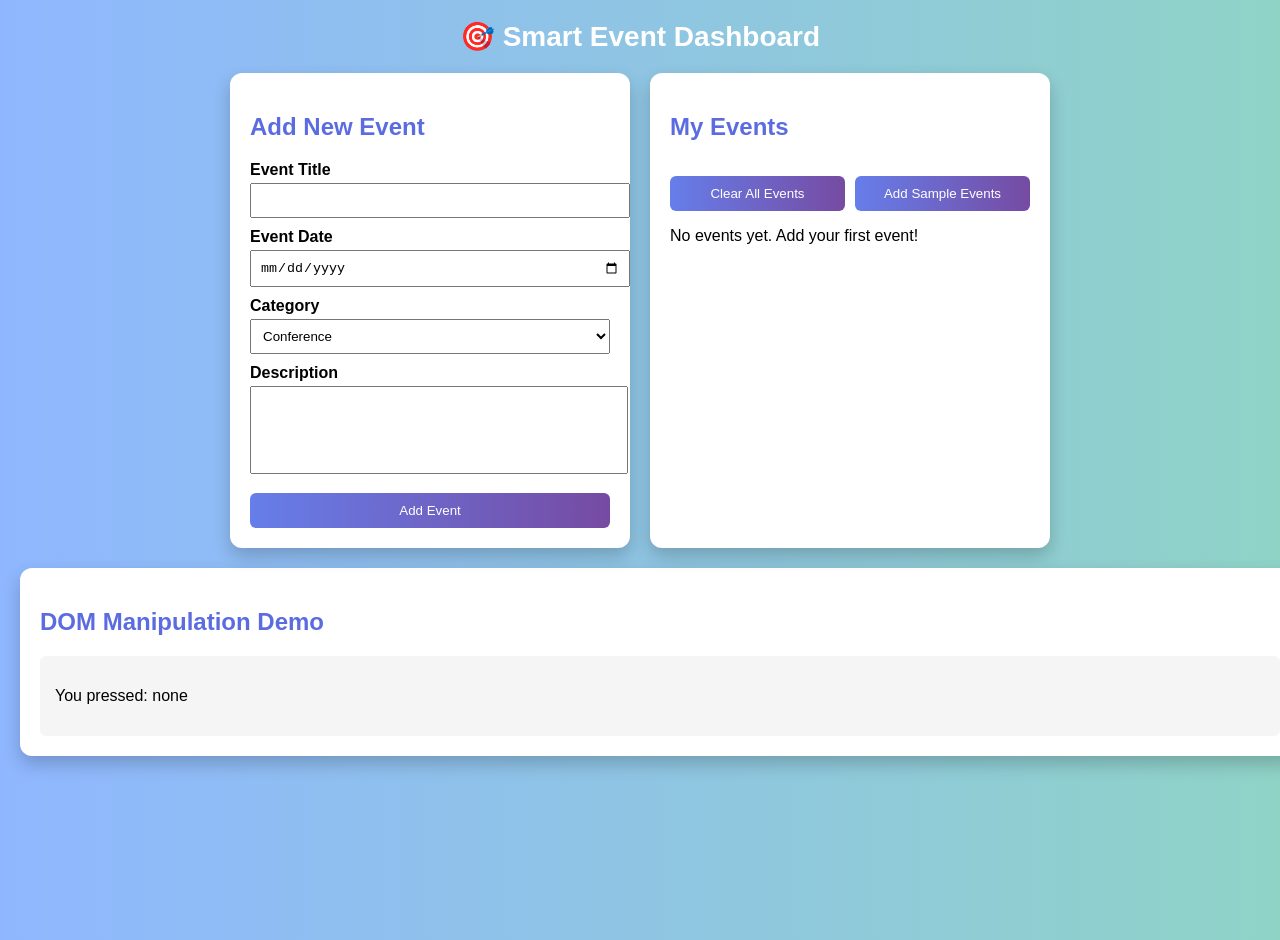
<file: Assignment1/index.html>
<!DOCTYPE html>
<html lang="en">
<head>
    <meta charset="UTF-8">
    <title>Smart Event Dashboard</title>
    <link rel="stylesheet" href="style.css">
</head>
<body>

<header>
    🎯 Smart Event Dashboard
</header>

<div class="container">

    <!-- Add Event -->
    <div class="box">
        <h2>Add New Event</h2>

        <label>Event Title</label>
        <input type="text" id="title">

        <label>Event Date</label>
        <input type="date" id="date">

        <label>Category</label>
        <select id="category">
            <option>Conference</option>
            <option>Workshop</option>
            <option>Meetup</option>
            <option>webinar</option>
            <option>Social</option>
        </select>

        <label>Description</label>
        <textarea id="desc"></textarea>

        <button id="addBtn">Add Event</button>
    </div>

    <!-- My Events -->
    <div class="box">
        <h2>My Events</h2>

        <div class="action-btns">
            <button id="clearBtn">Clear All Events</button>
            <button id="sampleBtn">Add Sample Events</button>
        </div>

        <p id="noEvent">No events yet. Add your first event!</p>
        <div id="events"></div>
    </div>

</div>

<!-- DOM Section -->
<div class="box full">
    <h2>DOM Manipulation Demo</h2>

    <div class="dom-demo">
        <p id="key">You pressed: none</p>
    </div>
</div>

<script src="script.js"></script>
</body>
</html>
</file>
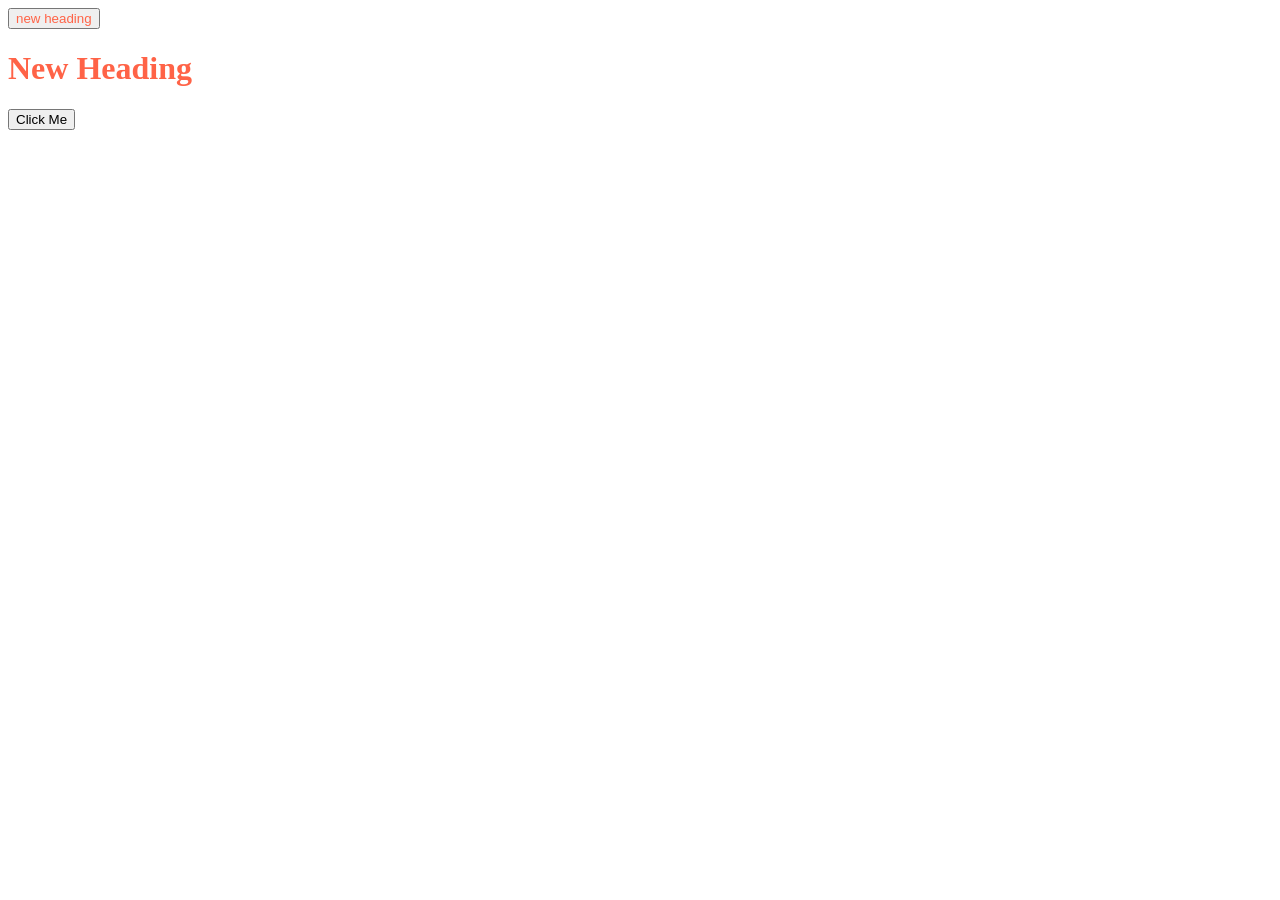
<file: JS-day-10/index.html>
<!DOCTYPE html>
<html lang="en">
<head>
    <meta charset="UTF-8">
    <meta name="viewport" content="width=device-width, initial-scale=1.0">
    <title>Dom day 10</title>
</head>
<body>
    
    <button id="btn" onclick="handleClick()">Click Me</button>

<!-- q2. when user click on the button the color of heading tag will change to tomat.
 and text will change to new heading -->

 <h1 id="heading">Heading</h1>

<!-- Q3. when the user click on the button one span tag and image tag will render below to the button -->

 
    <!-- <button id="btn" onclick="handleClick()">Click Me</button>
    <div id="content"></div> -->

    <button id="btn">Click Me</button>
    <div id="content"></div>



    <script src="script.js"></script>
</body>
</html>
</file>
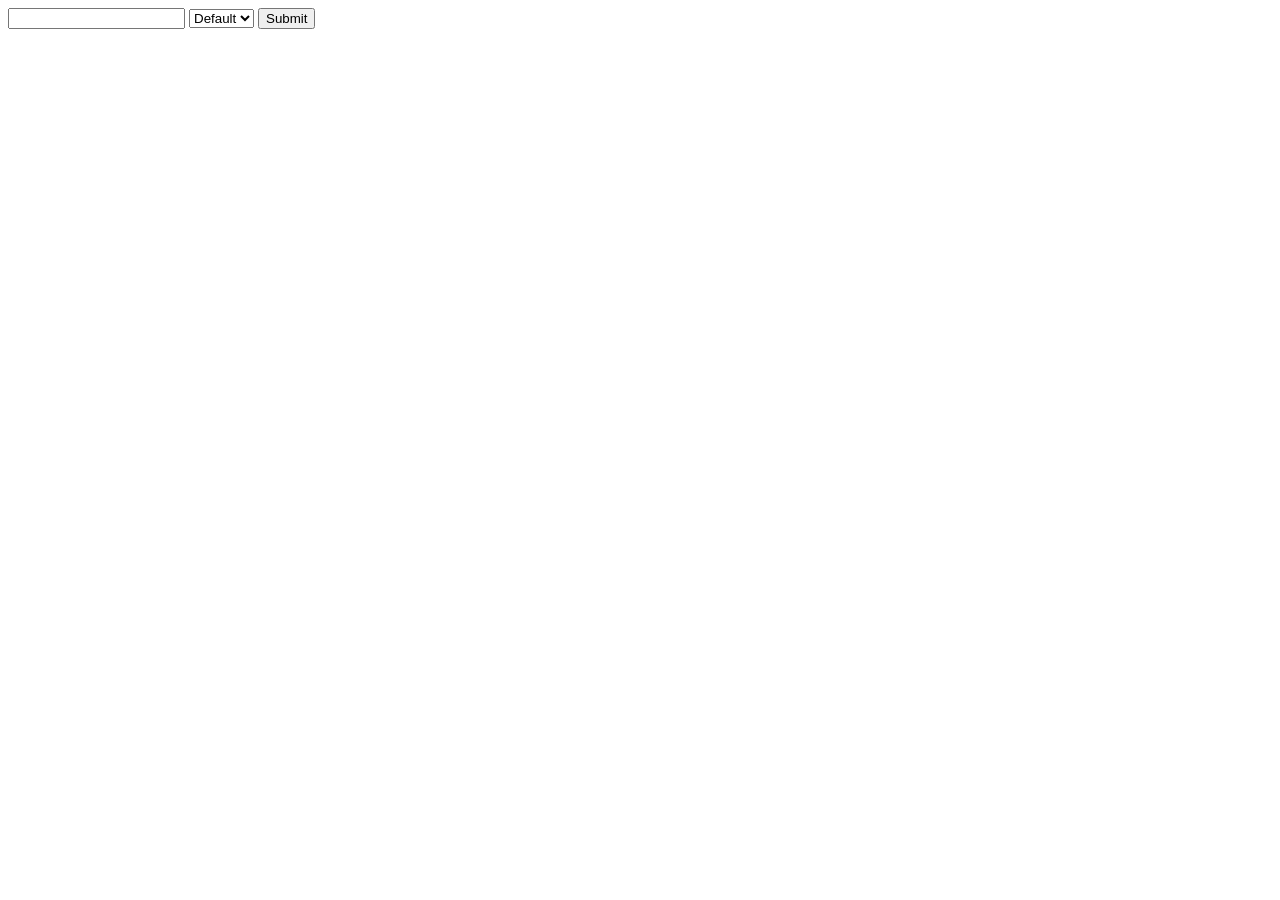
<file: JS-day-11/index.html>
<!DOCTYPE html>
<html lang="en">
<head>
    <meta charset="UTF-8">
    <meta name="viewport" content="width=device-width, initial-scale=1.0">
    <title>Document</title>
</head>
<body>

    <form id="formInput">
        <input type="text" id="myInput" name="Fullname">
        <select id="course">
            <option value="">Default</option>
            <option value="html">HTML</option>
            <option value="css">CS0S</option>
            <option value="js">JS</option>
        </select>
        <!-- <input type="text" id="myInput" name="Fullname"> -->
        <button>Submit</button>
    </form>
  
    <P id="output"></P>




    <script src="script.js"></script>
</body>
</html>
</file>
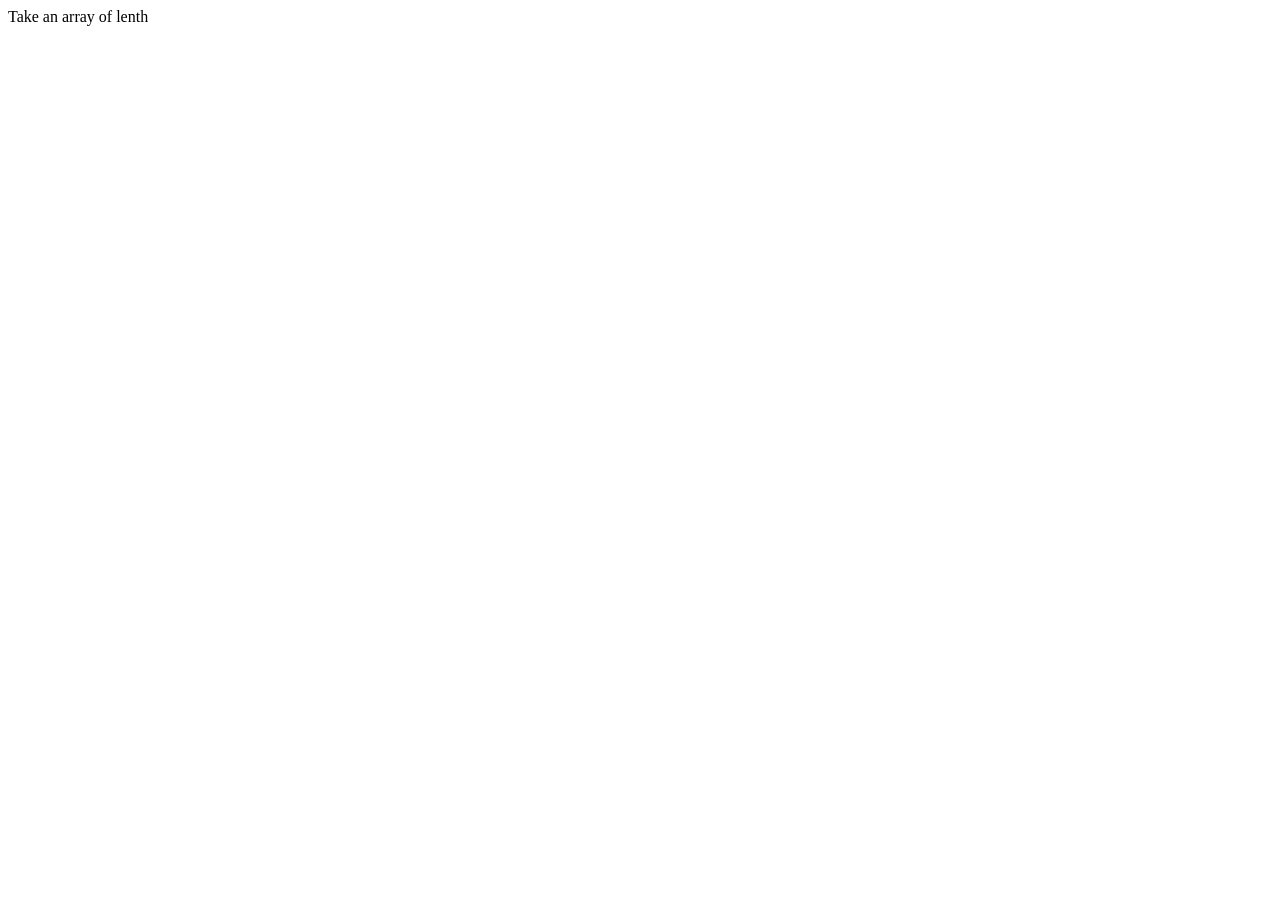
<file: JS-day-2/index.html>
<!DOCTYPE html>
<html lang="en">
<head>
    <meta charset="UTF-8">
    <meta name="viewport" content="width=device-width, initial-scale=1.0">
    <title>Document</title>
</head>
<body>
Take an array of lenth 

   
<script src="./script.js"></script>    
</body>
</html>
</file>
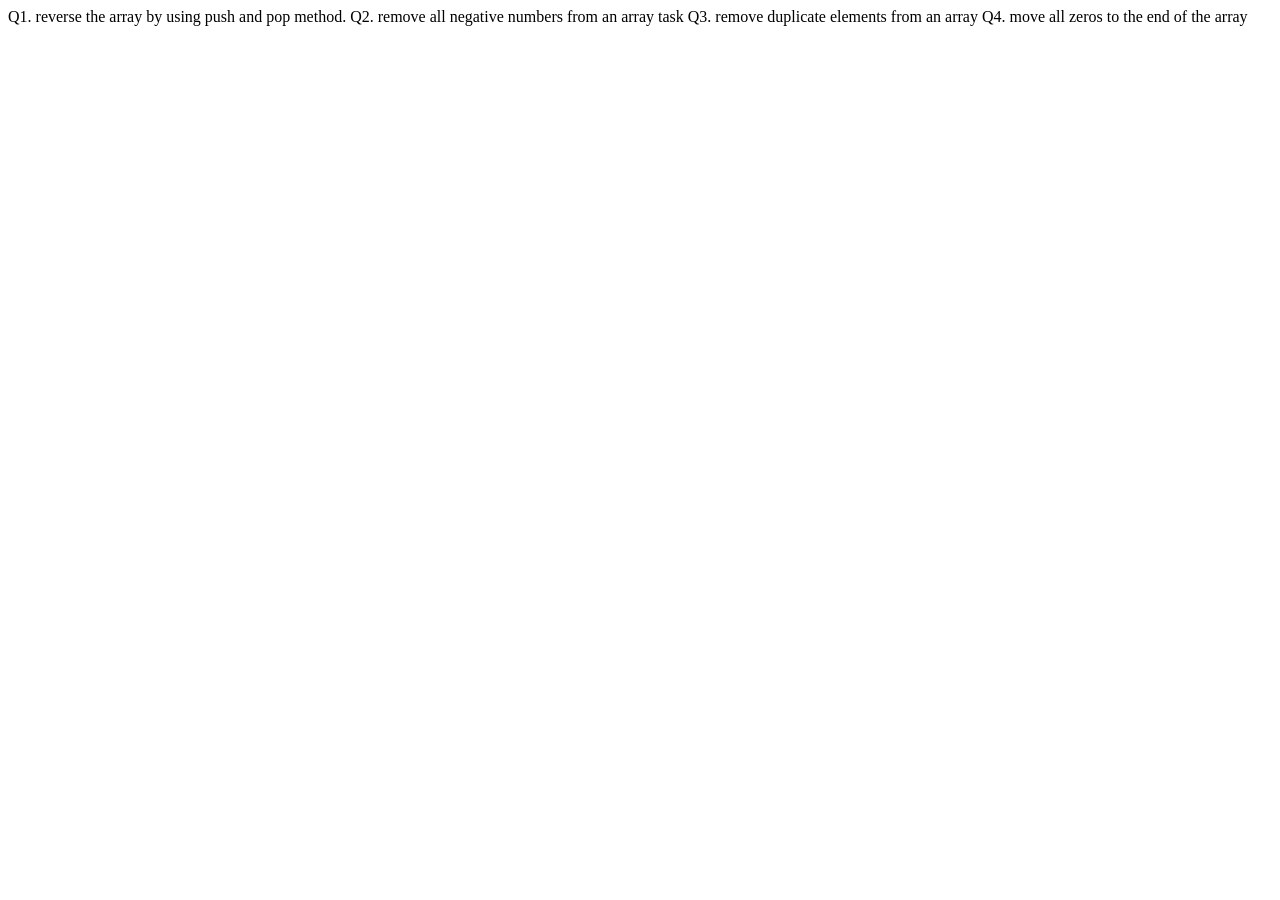
<file: JS-day-3/index.html>
<!DOCTYPE html>
<html lang="en">
<head>
    <meta charset="UTF-8">
    <meta name="viewport" content="width=device-width, initial-scale=1.0">
    <title>Document</title>
</head>
<body>
    
    Q1. reverse the array by using push and pop method.
    Q2. remove all negative numbers from an array

    task
    Q3. remove duplicate elements from an array
    Q4. move all zeros to the end of the array
    
    <!-- Q5. undo/redo simulation  -->

    <script src="./script.js"></script>
</body>
</html>
</file>
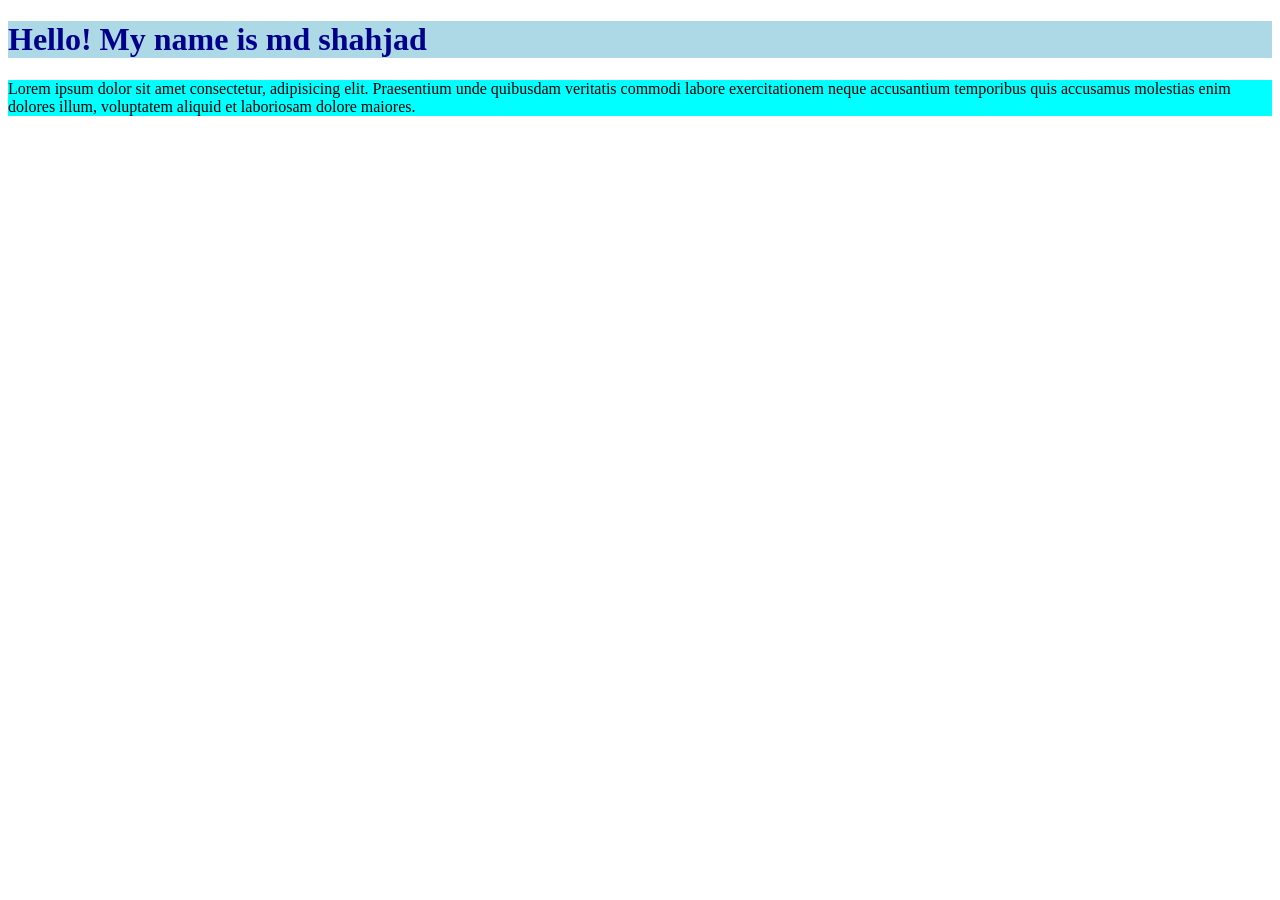
<file: JS-day-8/index.html>
<!DOCTYPE html>
<html lang="en">
<head>
    <meta charset="UTF-8">
    <meta name="viewport" content="width=device-width, initial-scale=1.0">
    <title>Dom</title>
</head>
<body>
     <h1 id="myHeading">Hello! My name is md shahjad</h1>
     <p class="para">Lorem ipsum dolor sit amet consectetur, adipisicing elit. Praesentium unde quibusdam 
        veritatis commodi labore exercitationem 
        neque accusantium temporibus quis accusamus
        molestias enim dolores illum, voluptatem aliquid et laboriosam dolore maiores.</p>

     <script src="script.js"></script>
</body>
</html>
</file>
<file: Assignment1/style.css>
body {
    margin: 0;
    font-family: Arial, sans-serif;
    background: linear-gradient(to right, #8fb7ff, #8fd3c7);
    padding: 20px;
    height: 100vh;
}

header {
    text-align: center;
    font-size: 28px;
    font-weight: bold;
    color: white;
}

.container {
    display: flex;
    gap: 20px;
    justify-content: center;
    margin-top: 20px;
}

.box {
    background: white;
    padding: 20px;
    border-radius: 12px;
    width: 360px;
    box-shadow: 0 8px 18px rgba(0,0,0,0.2);
}

.box h2 {
    color: #5b6ce1;
}

label {
    display: block;
    margin-top: 10px;
    font-weight: bold;
}

input, select, textarea {
    width: 100%;
    padding: 8px;
    margin-top: 4px;
}

textarea {
    resize: none;
    height: 70px;
}

button {
    margin-top: 15px;
    width: 100%;
    padding: 10px;
    background: linear-gradient(to right, #667eea, #764ba2);
    color: white;
    border: none;
    border-radius: 6px;
    cursor: pointer;
}

.action-btns {
    display: flex;
    gap: 10px;
}

.action-btns button {
    width: 50%;
}

#events .event {
    background: #eef2ff;
    padding: 10px;
    margin-top: 10px;
    border-radius: 6px;
}

.full {
    width: 100%;
    margin-top: 20px;
}

.dom-demo {
    background: #f5f5f5;
    padding: 15px;
    border-radius: 6px;
}
</file>
